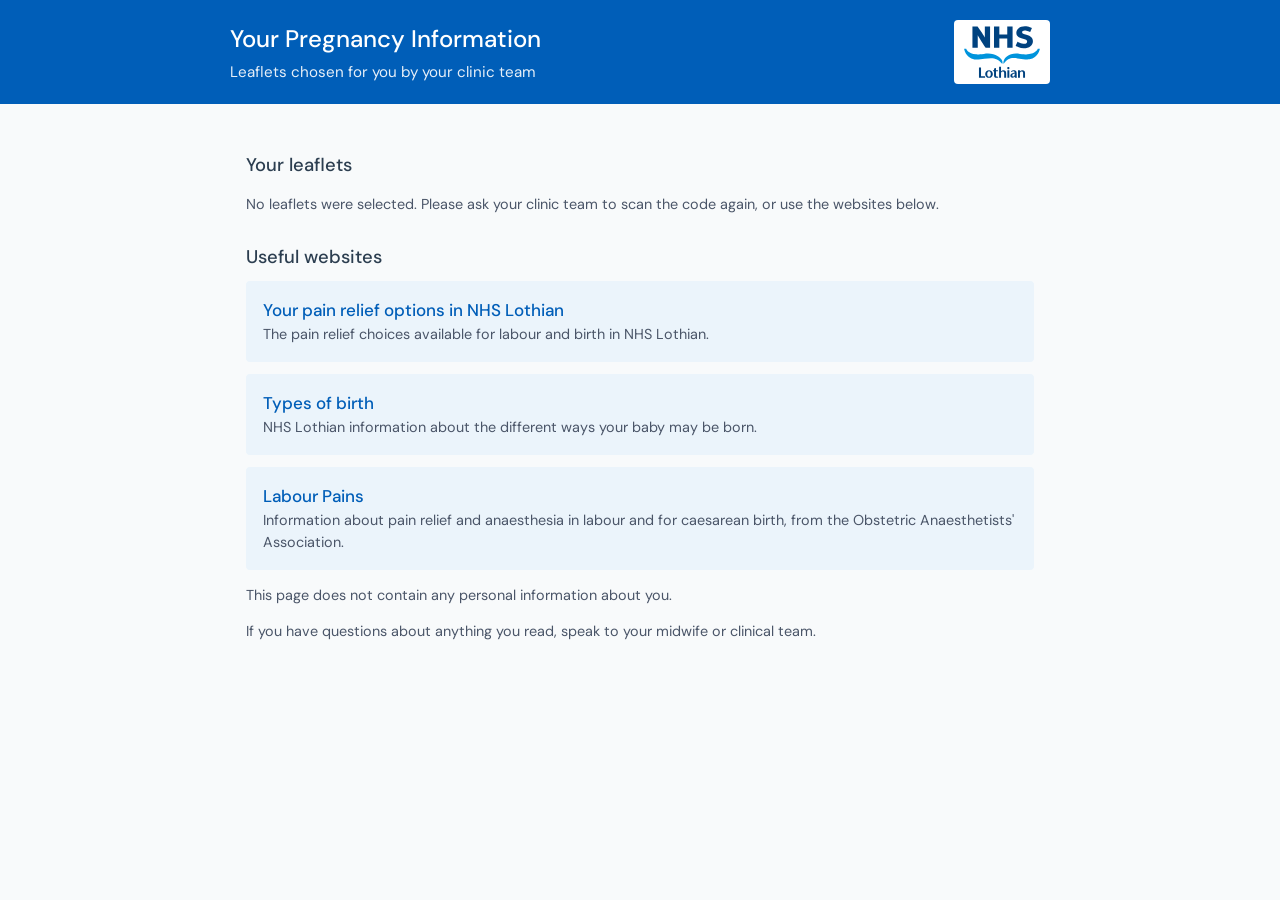
<file: index.html>
<!doctype html>
<html lang="en">
<head>
  <meta charset="utf-8">
  <meta name="viewport" content="width=device-width, initial-scale=1">
  <meta name="robots" content="noindex, nofollow">
  <title>Your Pregnancy Information</title>
  <link rel="stylesheet" href="style.css?v=3">
  <link rel="apple-touch-icon" href="home-icon.png">
  <link rel="icon" type="image/png" href="home-icon.png">
  <meta name="apple-mobile-web-app-title" content="My leaflets">
</head>
<body>
  <header>
    <div class="inner"><div>
    <h1 id="site-name">Your Pregnancy Information</h1>
    <p>Leaflets chosen for you by your clinic team</p>
    </div><img class="logo" id="logo" alt="" hidden></div>
  </header>

  <main>
    <section id="chosen">
      <h2>Your leaflets</h2>
      <div id="leaflet-list"></div>
    </section>

    <section id="save" class="card save" hidden>
      <h2>Keep these leaflets</h2>
      <p id="save-steps"></p>
      <button type="button" id="share">Send this page to myself</button>
      <p class="note" id="share-done" hidden>Link copied. Paste it into a text or email to yourself.</p>
    </section>

    <section class="featured">
      <h2>Useful websites</h2>
      <div id="featured-list"></div>
    </section>

    <p class="note">
      This page does not contain any personal information about you.
    </p>
    <p class="note">
      If you have questions about anything you read, speak to your midwife or clinical team.
    </p>
  </main>

  <script src="leaflets.js"></script>
  <script>
    const cfg = window.LEAFLET_CONFIG;
    if (cfg.logo) { const lg = document.getElementById('logo'); lg.src = cfg.logo; lg.alt = 'Logo'; lg.hidden = false; }
    document.getElementById('site-name').textContent = cfg.siteName;
    document.title = cfg.siteName;

    const byId = Object.fromEntries(cfg.leaflets.map(l => [l.id, l]));
    const SAVE_KEY = 'my-leaflets';
    let ids = (new URLSearchParams(location.search).get('l') || '')
      .split(',').map(s => s.trim()).filter(id => byId[id]);

    // Remember the leaflets on this phone, so opening the site again shows them even without the full link
    if (ids.length) {
      try { localStorage.setItem(SAVE_KEY, ids.join(',')); } catch (e) {}
    } else {
      try {
        const saved = (localStorage.getItem(SAVE_KEY) || '').split(',').filter(id => byId[id]);
        if (saved.length) {
          ids = saved;
          history.replaceState(null, '', '?l=' + ids.join(','));
        }
      } catch (e) {}
    }

    const list = document.getElementById('leaflet-list');

    function card(href, title, meta, desc) {
      const a = document.createElement('a');
      a.className = 'card';
      a.href = href;
      a.target = '_blank';
      a.rel = 'noopener';
      const t = document.createElement('div');
      t.className = 'title';
      t.textContent = title;
      a.appendChild(t);
      if (desc) {
        const d = document.createElement('div');
        d.textContent = desc;
        a.appendChild(d);
      }
      if (meta) {
        const m = document.createElement('div');
        m.className = 'meta';
        m.textContent = meta;
        a.appendChild(m);
      }
      return a;
    }

    if (ids.length === 0) {
      list.innerHTML = '<p class="note">No leaflets were selected. Please ask your clinic team to scan the code again, or use the websites below.</p>';
    } else {
      // Keep the category order from the config
      const ordered = [...new Set(ids)].sort((a, b) =>
        cfg.categories.indexOf(byId[a].category) - cfg.categories.indexOf(byId[b].category));
      ordered.forEach(id => {
        const l = byId[id];
        const kind = l.file ? 'PDF' : 'Web page';
        list.appendChild(card(l.file || l.url, l.title, `${l.source} · ${kind}`, l.desc));
      });
    }

    // "Keep these leaflets" box with steps for the patient's own phone
    if (ids.length) {
      const ua = navigator.userAgent;
      const isIOS = /iPhone|iPad|iPod/.test(ua) || (navigator.platform === 'MacIntel' && navigator.maxTouchPoints > 1);
      const isAndroid = /Android/.test(ua);
      const steps = document.getElementById('save-steps');
      const isMac = /Mac/.test(navigator.platform || ua);
      if (isIOS) {
        steps.innerHTML = 'To keep this page, tap the <strong>three dots</strong> (•••) and choose <strong>Add Bookmark</strong>.';
      } else if (isAndroid) {
        steps.innerHTML = 'To keep this page, tap the <strong>three dots</strong> (⋮) at the top right, then tap the <strong>star</strong>.';
      } else {
        steps.innerHTML = 'To keep this page, press <strong>' + (isMac ? '⌘ + D' : 'Ctrl + D') + '</strong> to bookmark it.';
      }
      document.getElementById('save').hidden = false;
      document.getElementById('share').addEventListener('click', async () => {
        const url = location.href;
        if (navigator.share) {
          try { await navigator.share({ title: 'My pregnancy leaflets', text: 'Leaflets from my NHS Lothian clinic appointment', url }); return; }
          catch (e) { if (e.name === 'AbortError') return; }
        }
        try { await navigator.clipboard.writeText(url); document.getElementById('share-done').hidden = false; }
        catch (e) { window.prompt('Copy this link and send it to yourself:', url); }
      });
    }

    const featured = document.getElementById('featured-list');
    cfg.featured.forEach(f => featured.appendChild(card(f.url, f.title, f.description)));
  </script>
</body>
</html>
</file>
<file: style.css>
@import url("https://fonts.googleapis.com/css2?family=DM+Sans:wght@400;500&display=swap");
:root {
  --bg: #F8FAFB;
  --card: #ffffff;
  --text: #2C3E50;
  --muted: #4A5568;
  --line: #D8DDE0;
  --accent: #005EB8;
  --accent-soft: #EBF4FB;
  --good: #1e7a4f;
  --radius: 4px;
  --header: #005EB8;
  --on-accent: #ffffff;
  --src-a: #005EB8; --src-a-bg: #D5E8F5;
  --src-b: #6a3d8a; --src-b-bg: #f0e8f6;
}
@media (prefers-color-scheme: dark) {
  :root:not([data-theme="light"]) {
    --bg: #111a22; --card: #1a2530; --text: #e4ebf1; --muted: #9aabba;
    --line: #2c3a47; --accent: #6fb0dc; --accent-soft: #1d3345; --header: #00427F; --on-accent: #0d1a24; --src-a: #9ccbeb; --src-a-bg: #1d3345; --src-b: #d3b3ea; --src-b-bg: #33254a; color-scheme: dark;
  }
}
:root[data-theme="dark"] {
  --bg: #111a22; --card: #1a2530; --text: #e4ebf1; --muted: #9aabba;
  --line: #2c3a47; --accent: #6fb0dc; --accent-soft: #1d3345; --header: #00427F; --on-accent: #0d1a24; --src-a: #9ccbeb; --src-a-bg: #1d3345; --src-b: #d3b3ea; --src-b-bg: #33254a; color-scheme: dark;
}

* { box-sizing: border-box; }

body {
  margin: 0;
  font-family: "DM Sans", -apple-system, BlinkMacSystemFont, "Segoe UI", Roboto, Arial, sans-serif;
  background: var(--bg);
  color: var(--text);
  line-height: 1.5;
  font-size: 17px;
}

header {
  background: var(--header);
  color: #fff;
  padding: 20px 16px;
}
header .inner { max-width: 820px; margin: 0 auto; display: flex; align-items: center; gap: 16px; }
header .inner > div { flex: 1; min-width: 0; }
header .logo { height: 64px; width: auto; background: #fff; padding: 6px 10px; border-radius: 4px; flex-shrink: 0; }
header h1 { margin: 0; font-size: 1.5rem; font-weight: 500; }
header p { margin: 4px 0 0; opacity: .9; font-size: .95rem; }

main { max-width: 820px; margin: 0 auto; padding: 20px 16px 60px; }

h2 { font-size: 1.15rem; font-weight: 500; margin: 28px 0 10px; }

.card {
  background: var(--card);
  border: 1px solid var(--line);
  border-radius: var(--radius);
  padding: 16px;
  margin-bottom: 12px;
}

a.card { display: block; color: inherit; text-decoration: none; }
a.card:hover, a.card:focus { border-color: var(--accent); outline: none; }
.card .title { font-weight: 500; color: var(--accent); }
.card .meta { color: var(--muted); font-size: .9rem; }

.save { display: grid; gap: 10px; margin-top: 8px; background: var(--accent-soft); border-color: transparent; }
.save h2 { margin: 0; }
.save p { margin: 0; }
.save button { justify-self: start; }
.featured a.card { background: var(--accent-soft); border-color: transparent; }

.note { color: var(--muted); font-size: .9rem; }

button {
  font: inherit;
  border-radius: 4px;
  border: 1px solid var(--accent);
  background: var(--accent);
  color: var(--on-accent);
  padding: 10px 16px;
  cursor: pointer;
}
button.secondary { background: var(--card); color: var(--accent); }
button:disabled { opacity: .4; cursor: default; }

/* Clinic page */
[hidden] { display: none !important; }
.lock { max-width: 420px; margin: 40px auto; display: grid; gap: 12px; }
.lock h2 { margin: 0; }
.lock .note { margin: 0; }
.lock input {
  font: inherit; padding: 10px 12px; border: 1px solid var(--line); border-radius: 4px;
  background: var(--card); color: var(--text);
}
.pw-wrap { position: relative; display: grid; min-width: 0; }
.pw-wrap input { width: 100%; min-width: 0; padding-right: 76px; }
.pw-toggle {
  position: absolute; top: 50%; right: 6px; transform: translateY(-50%);
  padding: 5px 12px; font-size: .9rem; background: var(--card); color: var(--accent);
  border: 1px solid var(--line);
}
.pw-toggle:hover { border-color: var(--accent); }
.error { margin: 0; color: #b3261e; font-size: .9rem; }
.toolbar { display: flex; gap: 8px; flex-wrap: wrap; align-items: center; margin-bottom: 12px; }
.toolbar input[type=search] {
  flex: 1 1 220px; font: inherit; padding: 10px 12px;
  border: 1px solid var(--line); border-radius: 4px;
  background: var(--card); color: var(--text);
}
.bundles { display: flex; gap: 8px; flex-wrap: wrap; }
.bundles button { padding: 6px 12px; font-size: .9rem; }

.leaflet-row {
  display: flex; gap: 12px; align-items: flex-start;
  padding: 10px 4px; border-bottom: 1px solid var(--line); cursor: pointer;
}
.leaflet-row:last-child { border-bottom: none; }
.leaflet-row .text { flex: 1; min-width: 0; }
.badge {
  flex-shrink: 0; align-self: center; font-size: .78rem; font-weight: 500; letter-spacing: .02em;
  padding: 4px 10px; border-radius: 999px; white-space: nowrap;
}
.badge.a { color: var(--src-a); background: var(--src-a-bg); }
.badge.b { color: var(--src-b); background: var(--src-b-bg); }
.badge img { height: 40px; width: auto; display: block; }
.badge.has-logo { background: #fff; padding: 3px 6px; border-radius: 4px; }
.leaflet-row input { width: 20px; height: 20px; margin-top: 3px; flex-shrink: 0; }

.sticky {
  position: sticky; bottom: 0; background: var(--card);
  border-top: 1px solid var(--line); padding: 12px 16px;
  display: flex; justify-content: space-between; align-items: center; gap: 12px;
  margin: 0 -16px;
}

.result { text-align: center; }
#qr { display: inline-block; padding: 12px; background: #fff; margin: 12px 0; }
#qr img, #qr canvas, #qr svg { display: block; }
.link-box {
  word-break: break-all; font-family: monospace; font-size: .85rem;
  background: var(--bg); padding: 8px; border-radius: 4px;
}

@media print {
  header, .toolbar, .sticky, #picker, .no-print { display: none !important; }
  body { background: #fff; }
  .card { border: none; }
}

.back-link, .back-link:visited {
  display: inline-flex; align-items: center; gap: 4px; margin-bottom: 6px;
  color: #fff; opacity: .85; text-decoration: none; font-size: .9rem; font-weight: 500;
}
.back-link:hover { opacity: 1; text-decoration: underline; }
</file>
